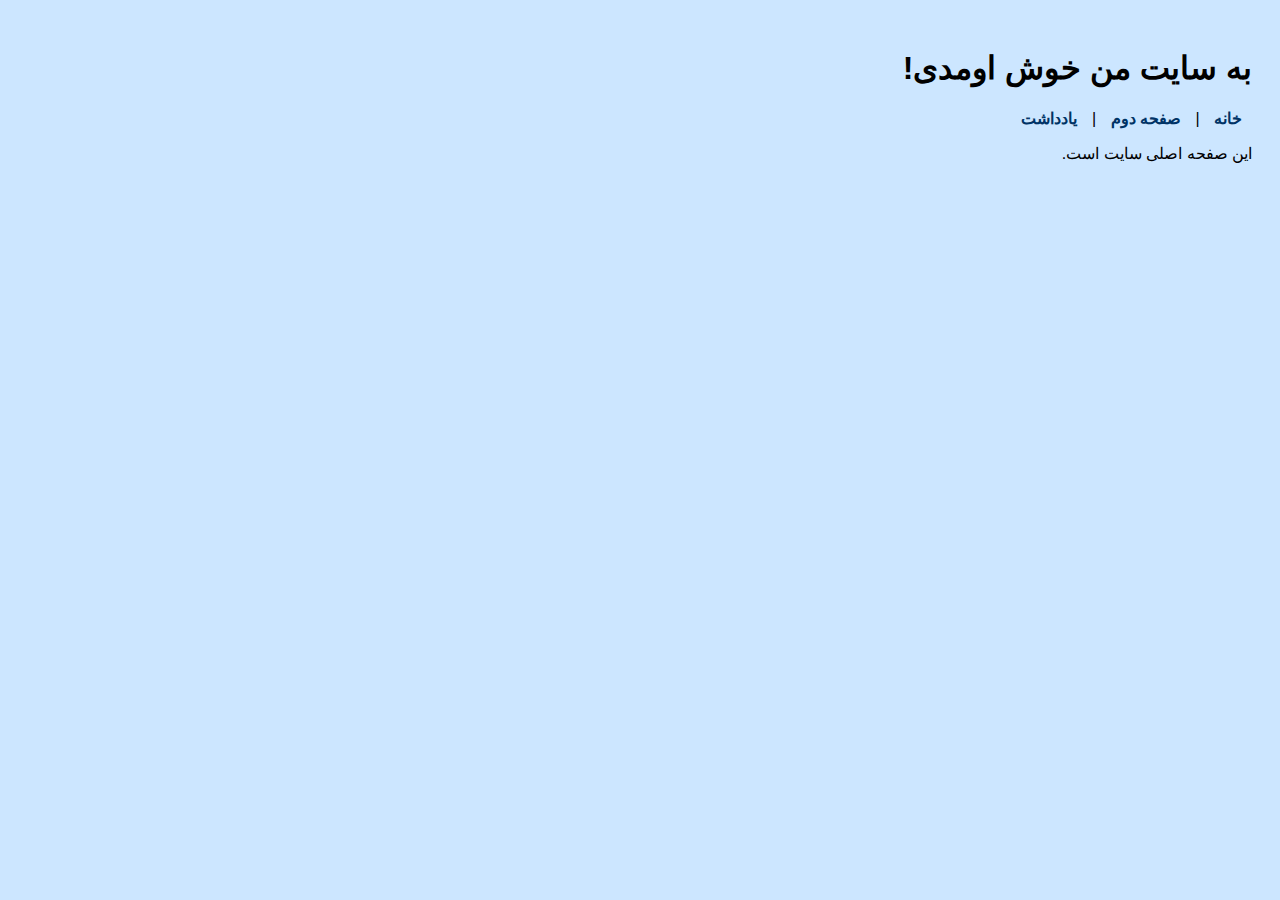
<file: لا/index.html>
<!DOCTYPE html>
<html lang="fa">
<head>
  <meta charset="UTF-8">
  <title>صفحه اصلی</title>
  <link rel="stylesheet" href="style.css">
</head>
<body>
  <h1>به سایت من خوش اومدی!</h1>
  <nav>
    <a href="index.html">خانه</a> |
    <a href="page2.html">صفحه دوم</a> |
    <a href="note.html">یادداشت</a>
  </nav>
  <p>این صفحه اصلی سایت است.</p>
</body>
</html>
</file>
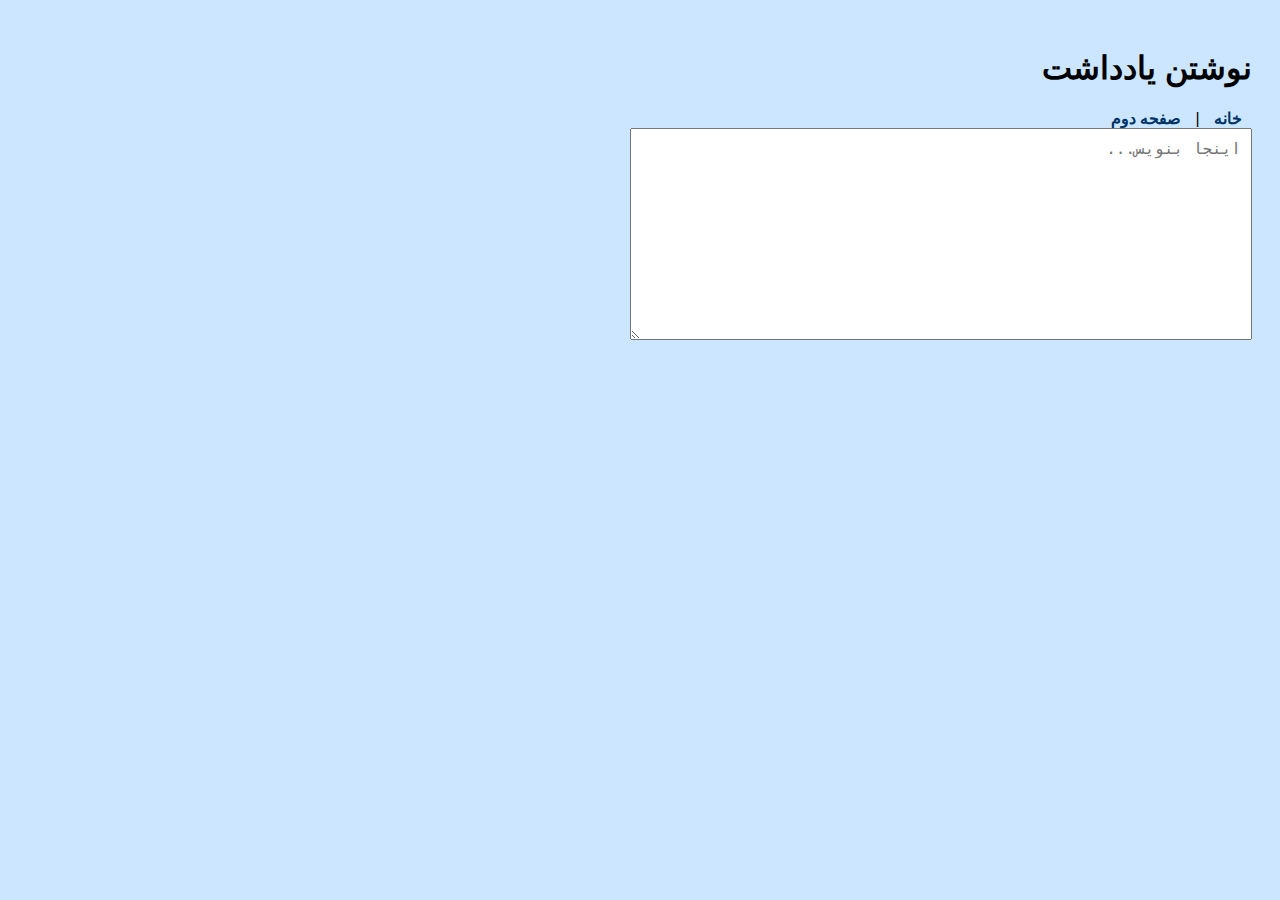
<file: لا/note.html>
<!DOCTYPE html>
<html lang="fa">
<head>
  <meta charset="UTF-8">
  <title>نوشتن یادداشت</title>
  <link rel="stylesheet" href="style.css">
</head>
<body>
  <h1>نوشتن یادداشت</h1>
  <nav>
    <a href="index.html">خانه</a> |
    <a href="page2.html">صفحه دوم</a>
  </nav>
  <textarea rows="10" cols="50" placeholder="اینجا بنویس..."></textarea>
</body>
</html>
</file>
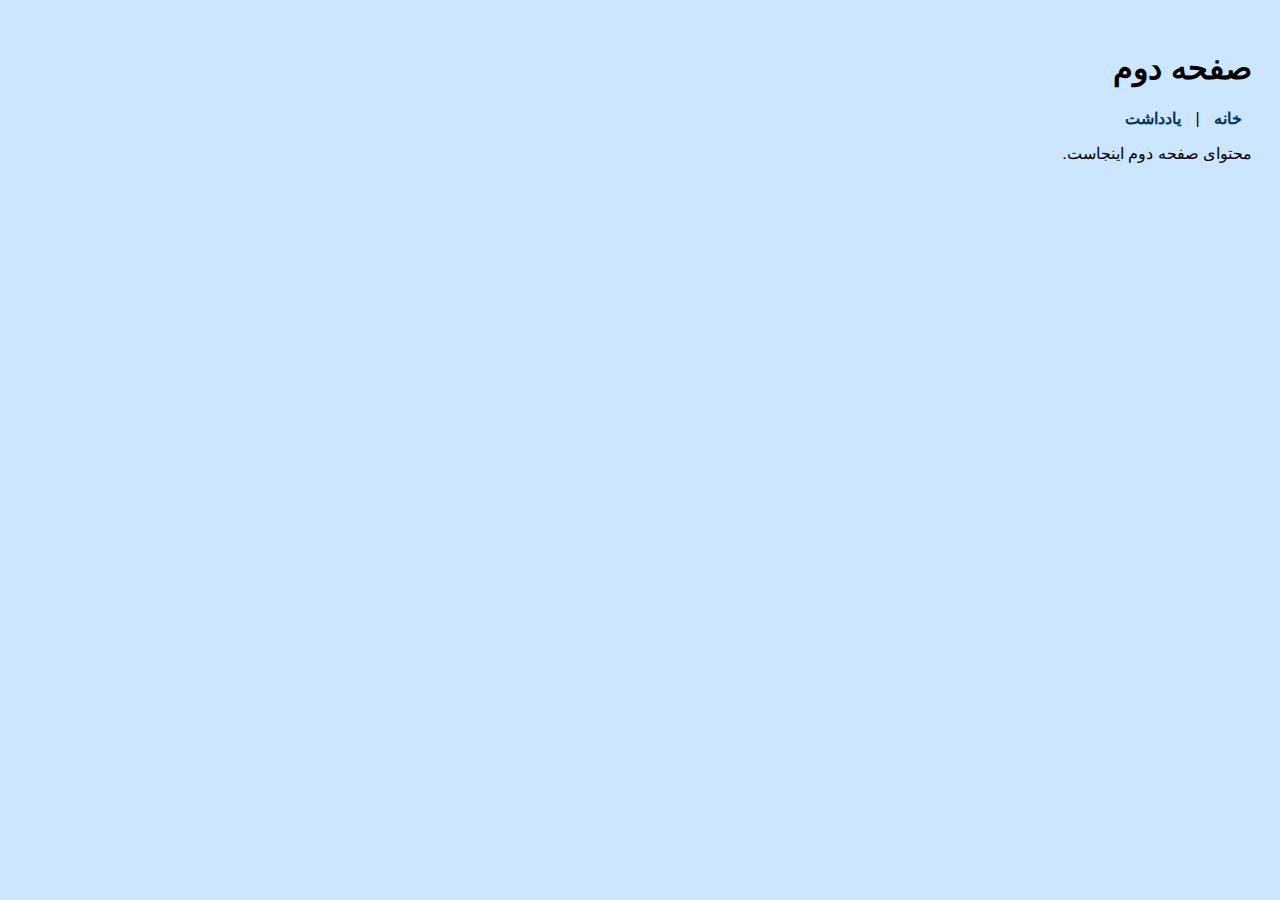
<file: لا/page2.html>
<!DOCTYPE html>
<html lang="fa">
<head>
  <meta charset="UTF-8">
  <title>صفحه دوم</title>
  <link rel="stylesheet" href="style.css">
</head>
<body>
  <h1>صفحه دوم</h1>
  <nav>
    <a href="index.html">خانه</a> |
    <a href="note.html">یادداشت</a>
  </nav>
  <p>محتوای صفحه دوم اینجاست.</p>
</body>
</html>
</file>
<file: لا/style.css>
body {
  background-color: #cce6ff;
  font-family: Tahoma, sans-serif;
  direction: rtl;
  padding: 20px;
}
nav a {
  margin: 0 10px;
  text-decoration: none;
  color: #003366;
  font-weight: bold;
}
textarea {
  width: 100%;
  max-width: 600px;
  font-size: 16px;
  padding: 10px;
}
</file>
